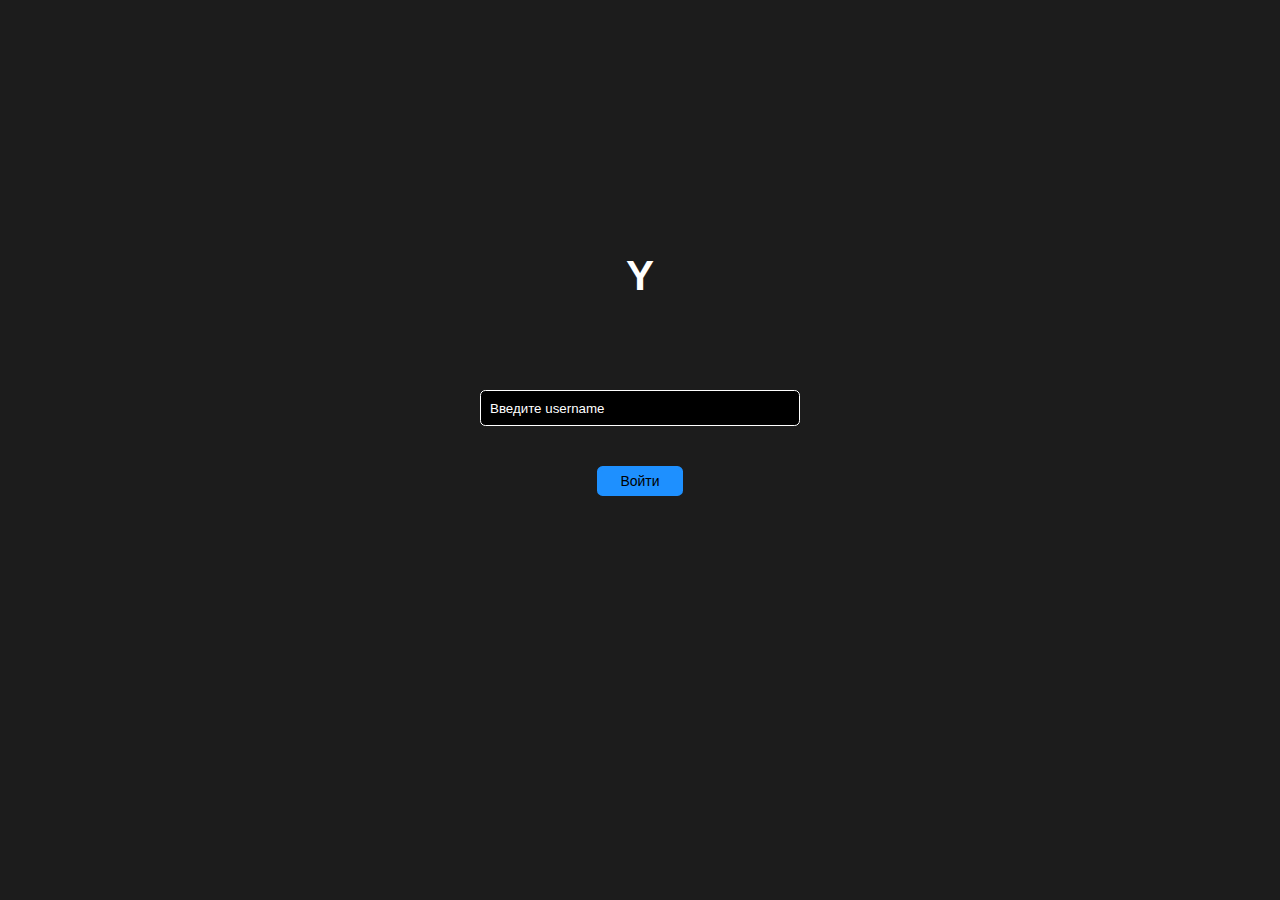
<file: www/index.html>
<!DOCTYPE html>
<html lang="en-US">
<head>
    <meta charset="UTF-8">
    <meta name="viewport" content="width=device-width, initial-scale=1" />
    <title>Table tamplate</title>
    <link href="Yinput.css" rel="stylesheet" type="text/css">
    <link rel="stylesheet" href="Yinput.css">
</head>
<body>
    <main>
        <h1>Y</h1>

        <div id="error-input">Ошибка данынй username занят</div>

        <form action="/username" method="post">
            <label for="name"></label>
            <input class="edit" type="text" id="name" placeholder="Введите username">
            <button onclick='check()'>Войти</button>
        </form>
    </main>
</body>
</file>
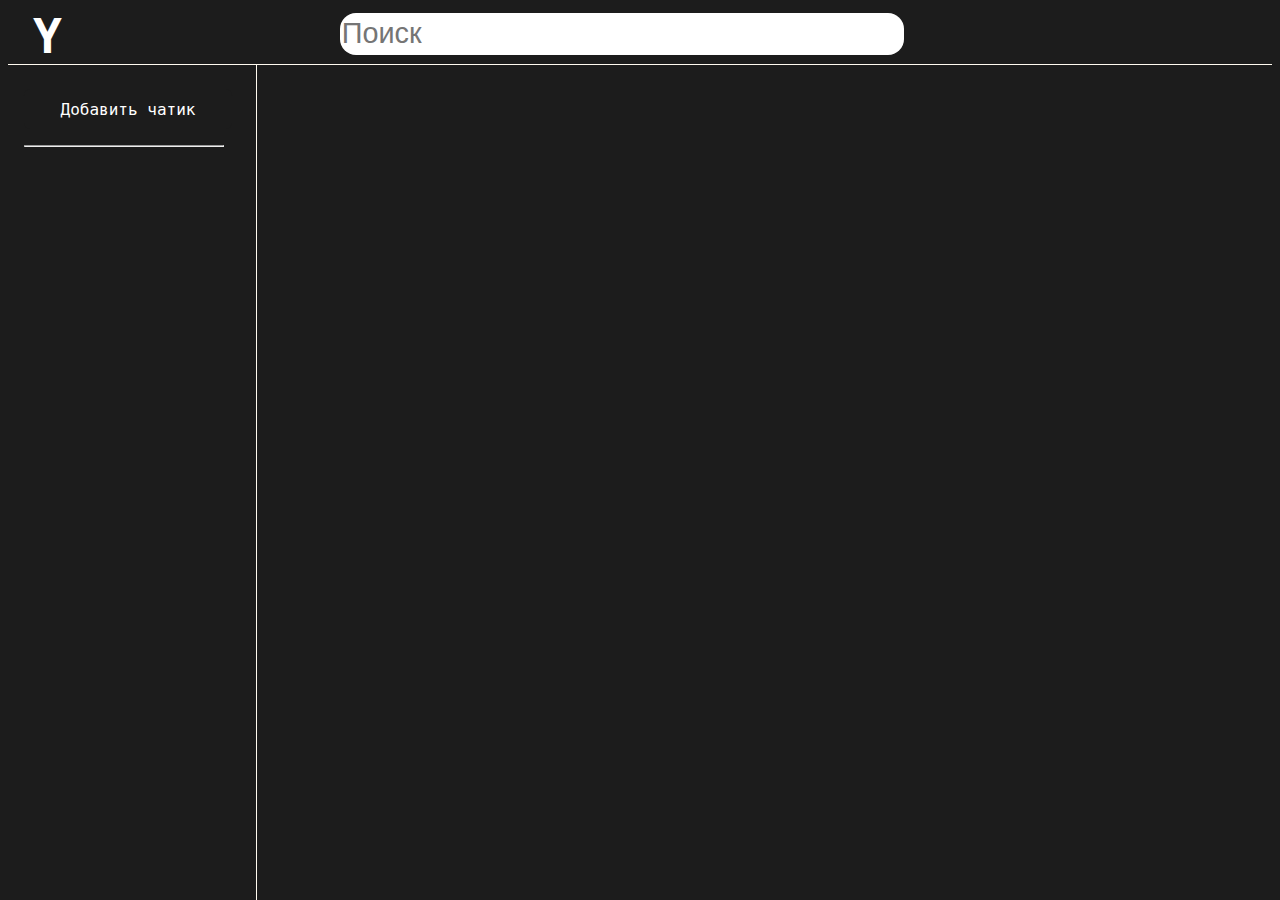
<file: chat.html>
<!DOCTYPE html>
<html lang="en" xmlns="http://www.w3.org/1999/html">
<head>
    <meta charset="UTF-8">
    <link href="./input.css" rel="stylesheet">
    <title>Messenger</title>
</head>
<body>
<header>
    <nav class="h-head">
        <div class="main-border">
            <h1 class="text-logo"><span style="color: white; ">Y</span></h1>
        </div>
    <div class="search">
        <div class="search-border">
            <lable>
                <label>
                    <input type="text" class="input" placeholder="Поиск" value="">
                </label>
            </lable>
        </div>
    </div>
    </nav>
</header>
<nav class="left-sidebar">
    <div class="left-sidebar-button">
        <button class="button">Добавить чатик</button>
    </div>
<hr class="dividing-line">
</nav>

</body>
</html>
</file>
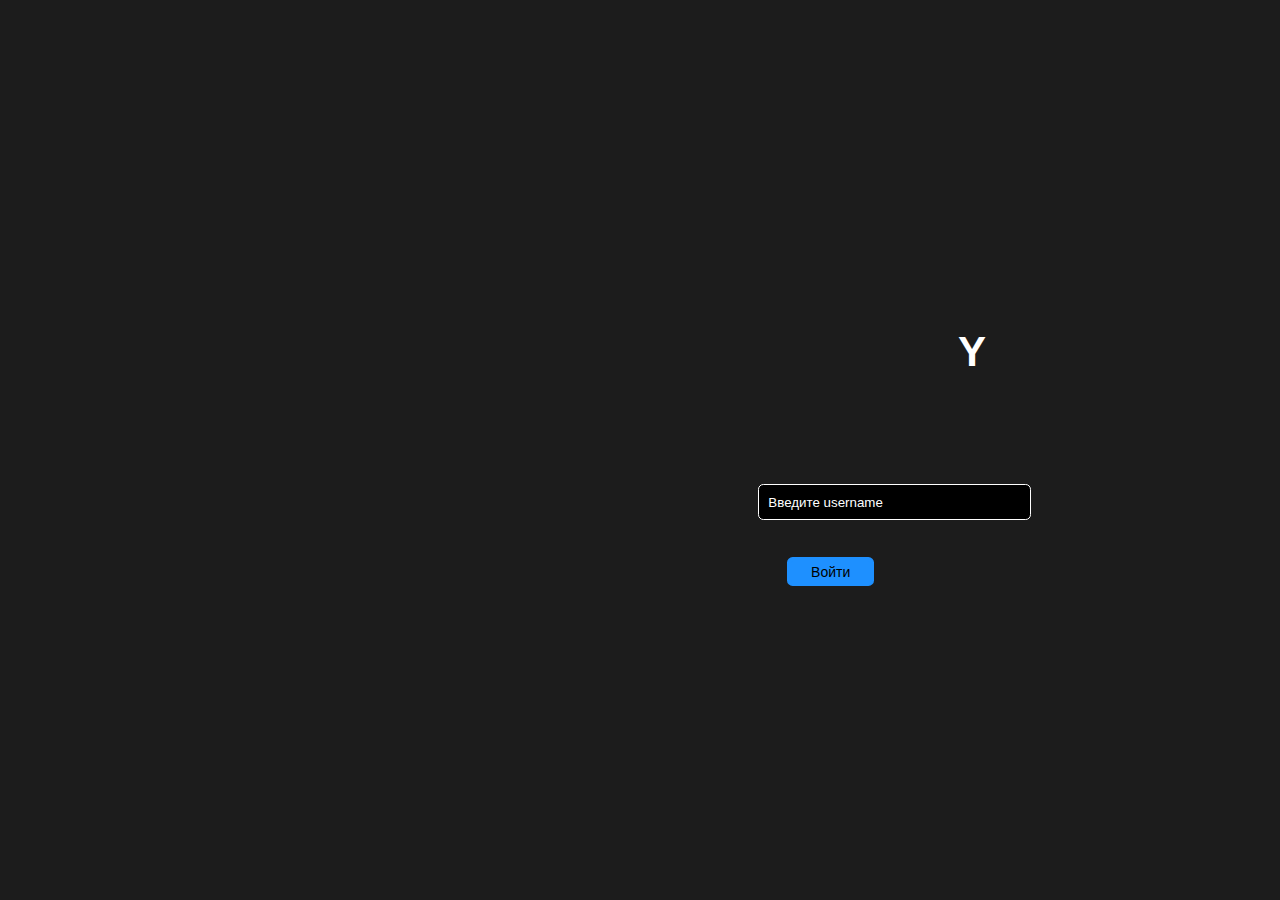
<file: Yinput.html>
<!DOCTYPE html>
<html lang="en-US">
<head>
    <meta charset="UTF-8">
    <meta name="viewport" content="width=device-width">
    <title>Table tamplate</title>
    <link href="Yinput.css" rel="stylesheet" type="text/css">
    <link rel="stylesheet" href="Yinput.css">
</head>
<body>
    <h1>Y</h1>

    <div id="error-input">Ошибка данынй username занят</div>

    <form action="/username" method="post">
        <label for="name"></label>
        <input class="edit" type="text" id="name" placeholder="Введите username">
        <button onclick='check()'>Войти</button>
    </form>
</body>
</file>
<file: www/Yinput.css>
html {
    height: 100%;
    display: grid;
}

body {
    font-family: "Century Gothic", serif;
    font-size: 24px;
    background-color: #1c1c1c;
    color: white;
    margin: auto;
}

main {
    display: flex;
    align-items: center;
    flex-direction: column;
    margin: auto;
    margin-top: -20vh;
}

h1 {
    font-family: "Bahnschrift Light", sans-serif;
    font-size: 42px;
    margin-bottom: 90px;
}

form {
    display: flex;
    justify-content: center;
    align-items: center;
    flex-direction: column;
}

.edit {
    padding: 0.7em;
    background-color: black;
    color: white;
    border: 1.9px solid white;
    border-radius: 0.4em;
    display: block;
    width: 300px;
}

::placeholder {
    color: white;
}

button {
    padding: 0.2em 1.4em;
    font-size: 14px;
    background-color: dodgerblue;
    color: black;
    border: 4px solid dodgerblue;
    border-radius: 0.4em;
    margin-top: 40px;
}

#error-input {
    display: none;
    color: red;
}
</file>
<file: input.css>
body {
    background-color: #1C1C1C;
}

.h-head {
    height: 56px;
    border-bottom: 1px solid rgb(255,250,240);
    place-items: center;
    display: flex;

}

.text-logo {
    margin-top: 0;
    margin-bottom: 0;
    font-family: "Century Gothic", monospace;
    font-size: 3rem;
    padding: 25px;
}

.main-border {

    display: flex;
}

.search {
    margin-left: 20%;
}

.search_border {
    margin-top: 0;
    margin-bottom: 0;

}

input {

    border: none;
    color: black;
    font-size: 1.8rem;
    margin-bottom: 5px;
    align-items: center;
    width: 560px;
    height: 40px;
    border-radius: 1rem;
}

.left-sidebar {
    width: 200px;
    height: 100%;
    position: fixed;
    overflow-y: auto;
    border-right: 1px solid rgb(255,250,240);
    padding-left: 1rem;
    padding-right: 2rem;
    white-space: nowrap;
    overflow-x: hidden;
    text-overflow: ellipsis;
}

.left-sidebar-button {
    padding-top: 1.5rem;
}

.button {
    width: 13rem;
    height: 2.5rem;
    font-family: "Century Gothic", monospace;
    font-size: 1rem;
    text-align: center;
    color: white;
    background-color: #1C1C1C;
    border-radius: 0.4rem;
    border: none;
    cursor: pointer;
    transition: all  ease;
}

.button:hover {
    background: rgb(56, 56, 56);
}

.dividing-line {
    margin-top: 1rem;
    color:  rgb(255,250,240);
}
</file>
<file: Yinput.css>
body {
    font-family: "Century Gothic", serif;
    font-size: 24px;
    background-color: #1C1C1C;
    color: white;
}

h1 {
    transform: translate(950px, 300px);
    font-family: "Bahnschrift Light", sans-serif;
    font-size: 42px;
}

.edit {
    transform: translate(750px,380px);
    padding: 0.7em;
    background-color: black;
    color: white;
    border: 1.9px solid white;
    width: 20%;
    border-radius: 0.4em;

}

::placeholder {
    color: white;
}

button {
    transform: translate(500px,450px);
    padding: 0.2em 1.4em;
    font-size: 14px;
    background-color: dodgerblue;
    color: black;
    border: 4px solid dodgerblue;
    border-radius: 0.4em;
}

#error-input {
    display: none;
    color: red;
}
</file>
